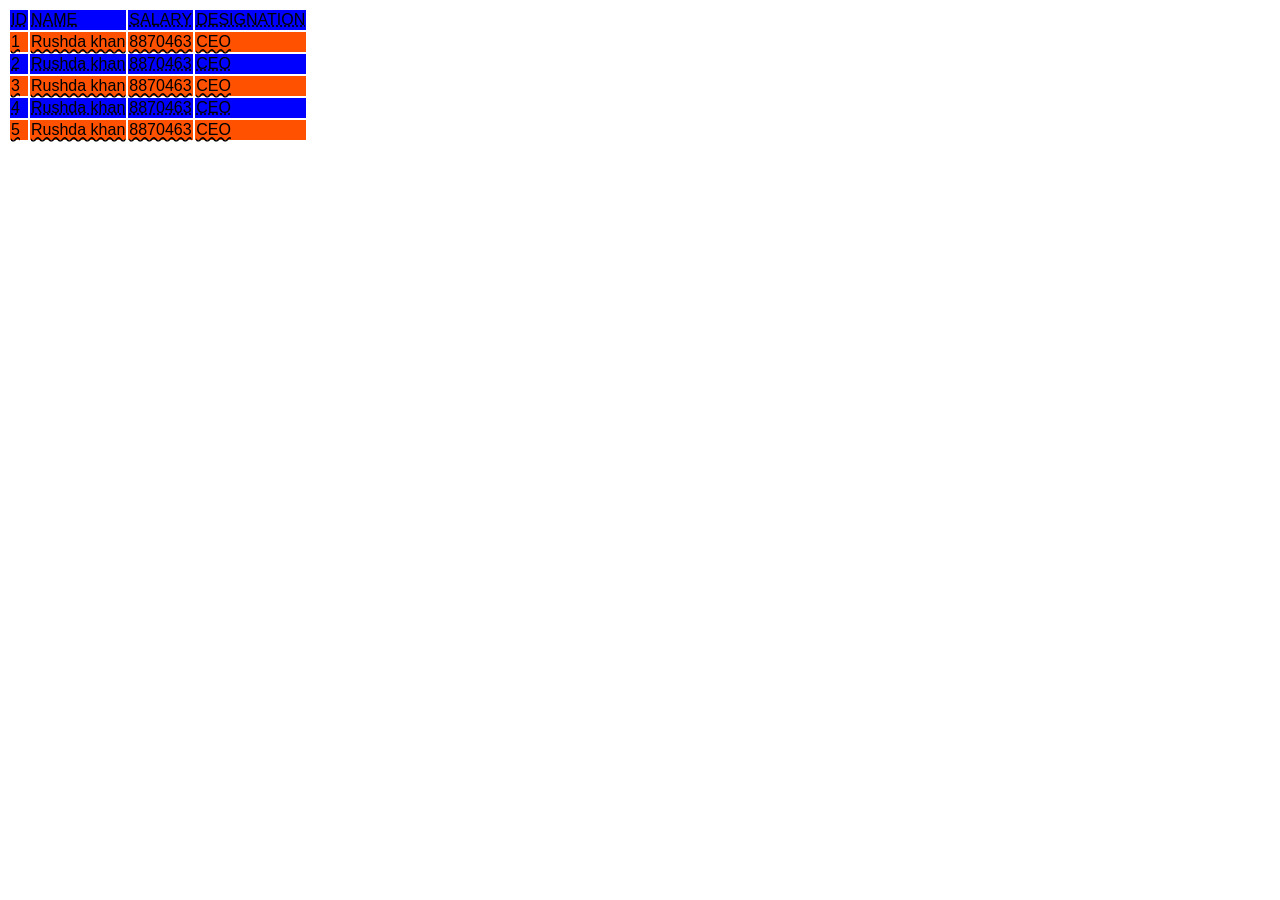
<file: index.html>
<!DOCTYPE html>
<html lang="en">
<head>
    <meta charset="UTF-8">
    <meta name="viewport" content="width=device-width, initial-scale=1.0">
    <title>Document</title>
    <style>
        *body{
    background-image:url();
    background-repeat: no-repeat;
    background-size: cover;
}
tr:nth-child(odd){
background-color:blue;
font-family: 'Franklin Gothic Medium', 'Arial Narrow', Arial, sans-serif;
text-decoration: underline dotted;

}
tr:nth-child(even){
background-color:rgb(255, 81, 0);
font-family: 'Trebuchet MS', 'Lucida Sans Unicode', 'Lucida Grande', 'Lucida Sans', Arial, sans-serif;
text-decoration: underline wavy;


}
td:hover{
    background-color: black;
    color:aliceblue;
    border:3px 4px 2px whitesmoke;
    border: radius 50%;
}
    </style>

</head>

<body>
    <table>
        <tr>
            <td>ID</td>
            <td>NAME</td>
            <td> SALARY</td>
            <td>DESIGNATION</td>
        </tr>

            <tr>
                <td>1</td>
                <td>Rushda khan</td>
                <td>8870463</td>
                <td>CEO</td>
            </tr>

            <tr>
                <td>2</td>
                <td>Rushda khan</td>
                <td>8870463</td>
                <td>CEO</td>
            </tr>

            <tr>
                <td>3</td>
                <td>Rushda khan</td>
                <td>8870463</td>
                <td>CEO</td>
            </tr>

            <tr>
                <td>4</td>
                <td>Rushda khan</td>
                <td>8870463</td>
                <td>CEO</td>
            </tr>

            <tr>
                <td>5</td>
                <td>Rushda khan</td>
                <td>8870463</td>
                <td>CEO</td>
            </tr>
    </table>
</body>
</html>
</file>
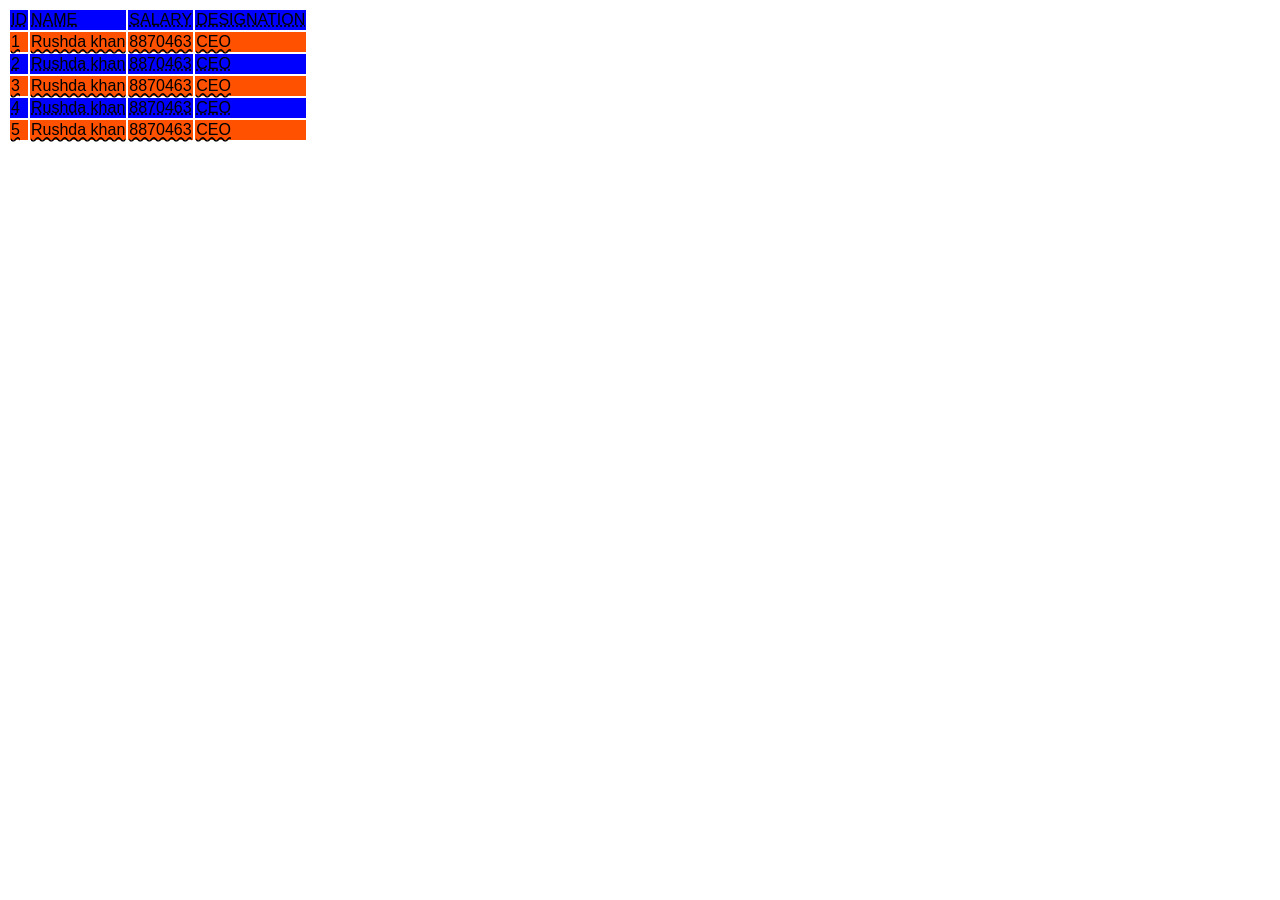
<file: UI/index.html>
<!DOCTYPE html>
<html lang="en">
<head>
    <meta charset="UTF-8">
    <meta name="viewport" content="width=device-width, initial-scale=1.0">
    <title>Document</title>
    <style>
        *body{
    background-image:url();
    background-repeat: no-repeat;
    background-size: cover;
}
tr:nth-child(odd){
background-color:blue;
font-family: 'Franklin Gothic Medium', 'Arial Narrow', Arial, sans-serif;
text-decoration: underline dotted;

}
tr:nth-child(even){
background-color:rgb(255, 81, 0);
font-family: 'Trebuchet MS', 'Lucida Sans Unicode', 'Lucida Grande', 'Lucida Sans', Arial, sans-serif;
text-decoration: underline wavy;


}
td:hover{
    background-color: black;
    color:aliceblue;
    border:3px 4px 2px whitesmoke;
    border: radius 50%;
}
    </style>

</head>

<body>
    <table>
        <tr>
            <td>ID</td>
            <td>NAME</td>
            <td> SALARY</td>
            <td>DESIGNATION</td>
        </tr>

            <tr>
                <td>1</td>
                <td>Rushda khan</td>
                <td>8870463</td>
                <td>CEO</td>
            </tr>

            <tr>
                <td>2</td>
                <td>Rushda khan</td>
                <td>8870463</td>
                <td>CEO</td>
            </tr>

            <tr>
                <td>3</td>
                <td>Rushda khan</td>
                <td>8870463</td>
                <td>CEO</td>
            </tr>

            <tr>
                <td>4</td>
                <td>Rushda khan</td>
                <td>8870463</td>
                <td>CEO</td>
            </tr>

            <tr>
                <td>5</td>
                <td>Rushda khan</td>
                <td>8870463</td>
                <td>CEO</td>
            </tr>
    </table>
</body>
</html>
</file>
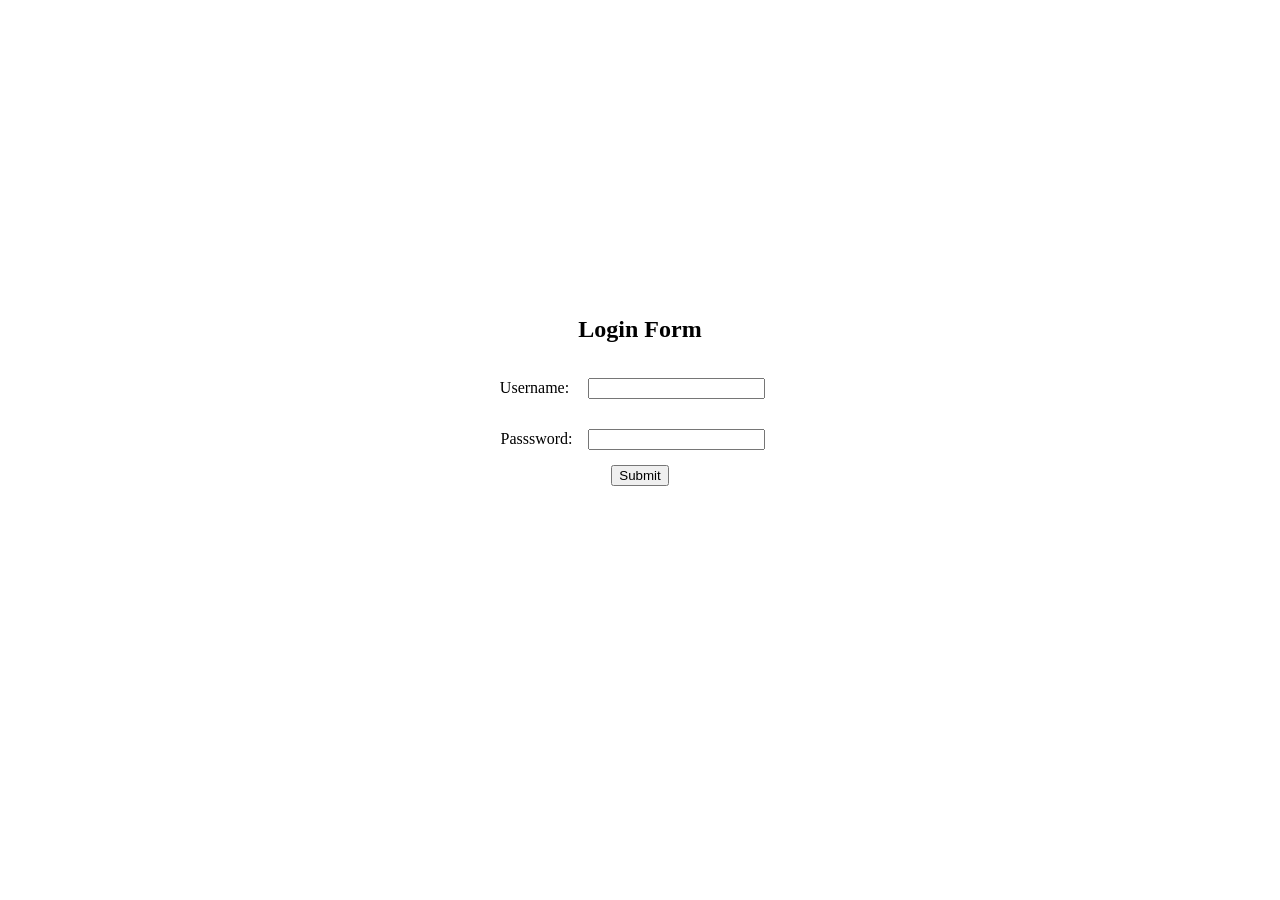
<file: form.html>
<!DOCTYPE html>
<html lang="en">
<head>
    <meta charset="UTF-8">
    <meta name="viewport" content="width=device-width, initial-scale=1.0">
    <title>Document</title>
    <style>
        body{
            background-image:url();
        }
        div{
           text-align:center;
           margin:25%;
        }
        input{
            margin:15px;
        }
    </style>
</head>
<body>
    <div>
    <form action="">
        <h2>Login Form</h2>
        Username: <input type="text"><br>
        Passsword:<input type="password"><br>
        <button type="submit">Submit</button>
    </form>
    </div>
</body>
</html>
</file>
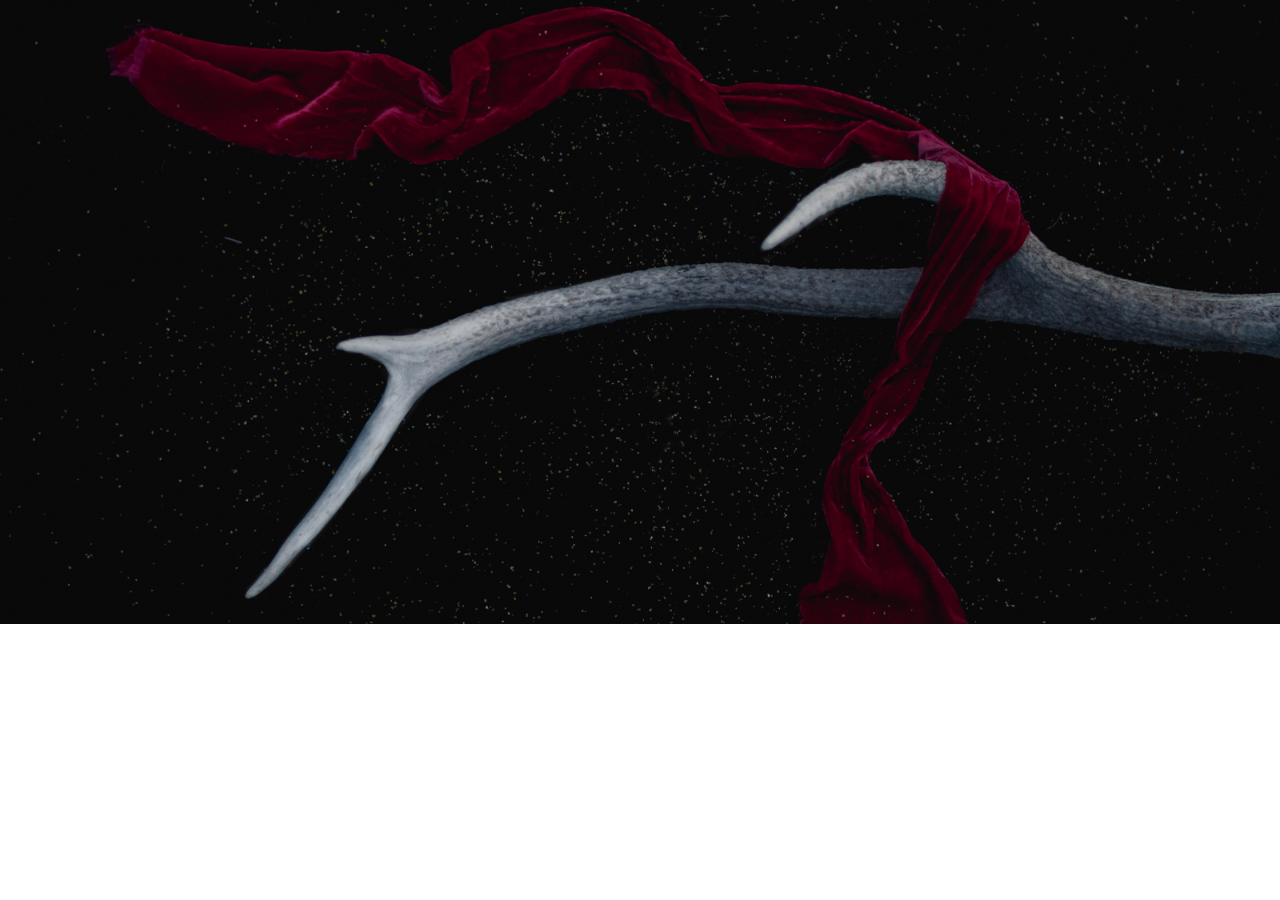
<file: Image.html>
<!DOCTYPE html>
<html lang="en">
<head>
    <meta charset="UTF-8">
    <meta name="viewport" content="width=device-width, initial-scale=1.0">
    <title>Document</title>
    <style>
        body{
            background-image:url("ad_img.png");
            background-repeat:no-repeat;
            background-size:cover;
        }

    </style>
</head>
<body>
    
</body>
</html>
</file>
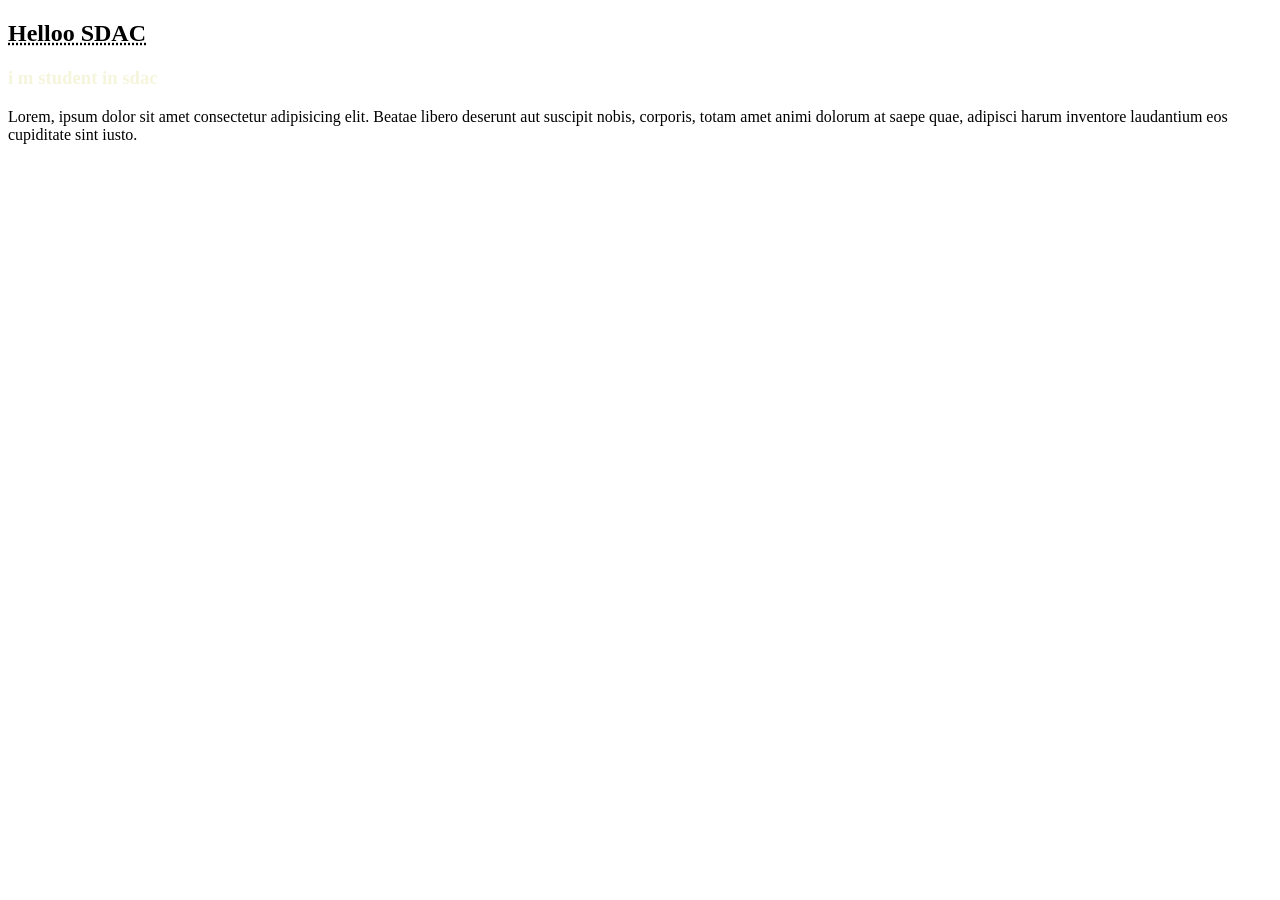
<file: inline.html>
<!DOCTYPE html>
<html lang="en">
<head>
    <meta charset="UTF-8">
    <meta name="viewport" content="width=device-width, initial-scale=1.0">
    <title>Document</title>
    <!-- internal -->
     <style>
        h2{
text-transform: capitalize;
text-decoration: underline dotted;
        }
     </style>
     <style src="style1.css"></style>
     </style>
</head>
<body>
    <h2>Helloo SDAC</h2>
    <h3 style="text-transform: lowercase;color:beige">I m student in Sdac</h3>
    <p>Lorem, ipsum dolor sit amet consectetur adipisicing elit. Beatae libero deserunt aut suscipit nobis, corporis, 
        totam amet animi dolorum at saepe quae, adipisci harum inventore laudantium eos cupiditate sint iusto.</p>
</body>
</html>
</file>
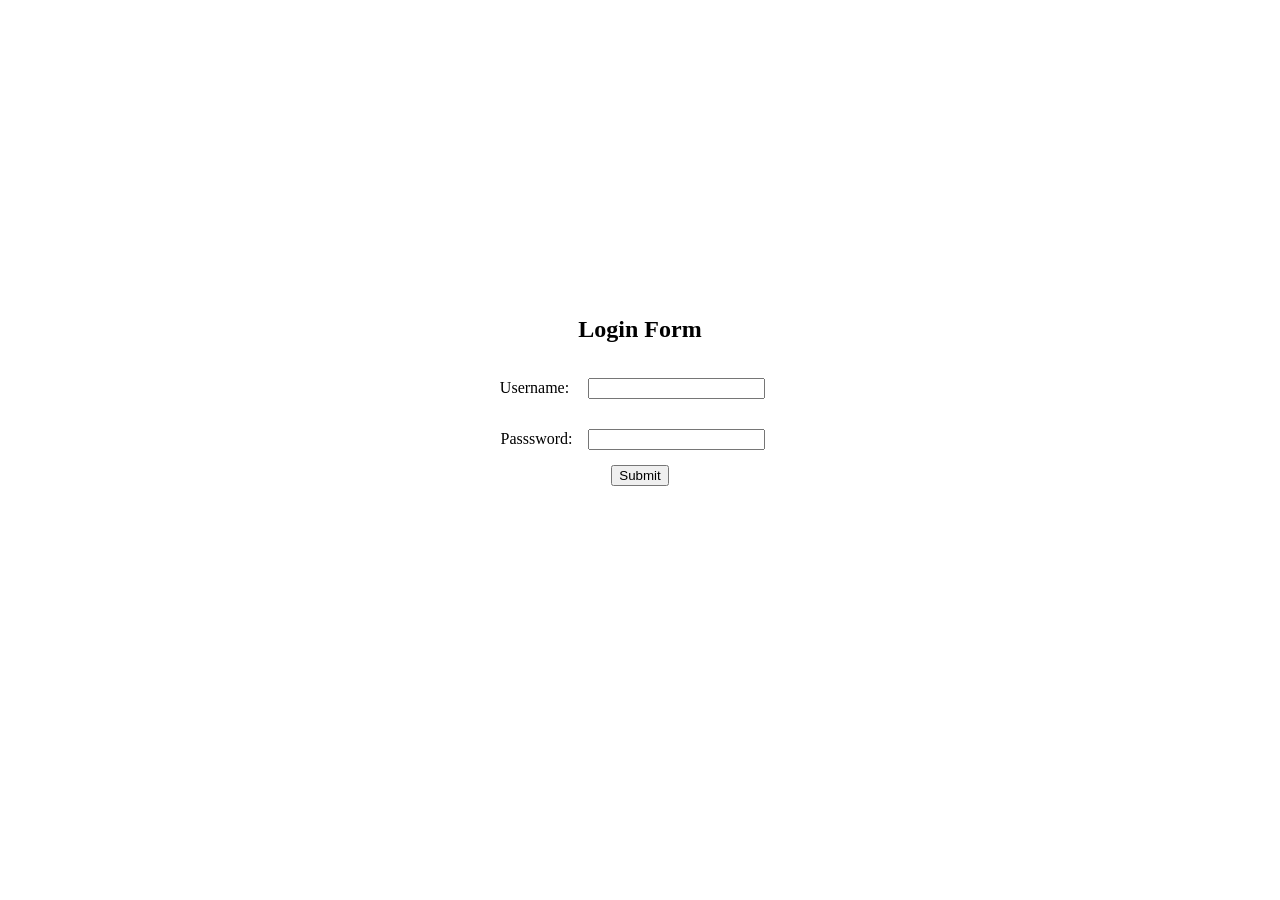
<file: UI/form.html>
<!DOCTYPE html>
<html lang="en">
<head>
    <meta charset="UTF-8">
    <meta name="viewport" content="width=device-width, initial-scale=1.0">
    <title>Document</title>
    <style>
        body{
            background-image:url();
        }
        div{
           text-align:center;
           margin:25%;
        }
        input{
            margin:15px;
        }
    </style>
</head>
<body>
    <div>
    <form action="">
        <h2>Login Form</h2>
        Username: <input type="text"><br>
        Passsword:<input type="password"><br>
        <button type="submit">Submit</button>
    </form>
    </div>
</body>
</html>
</file>
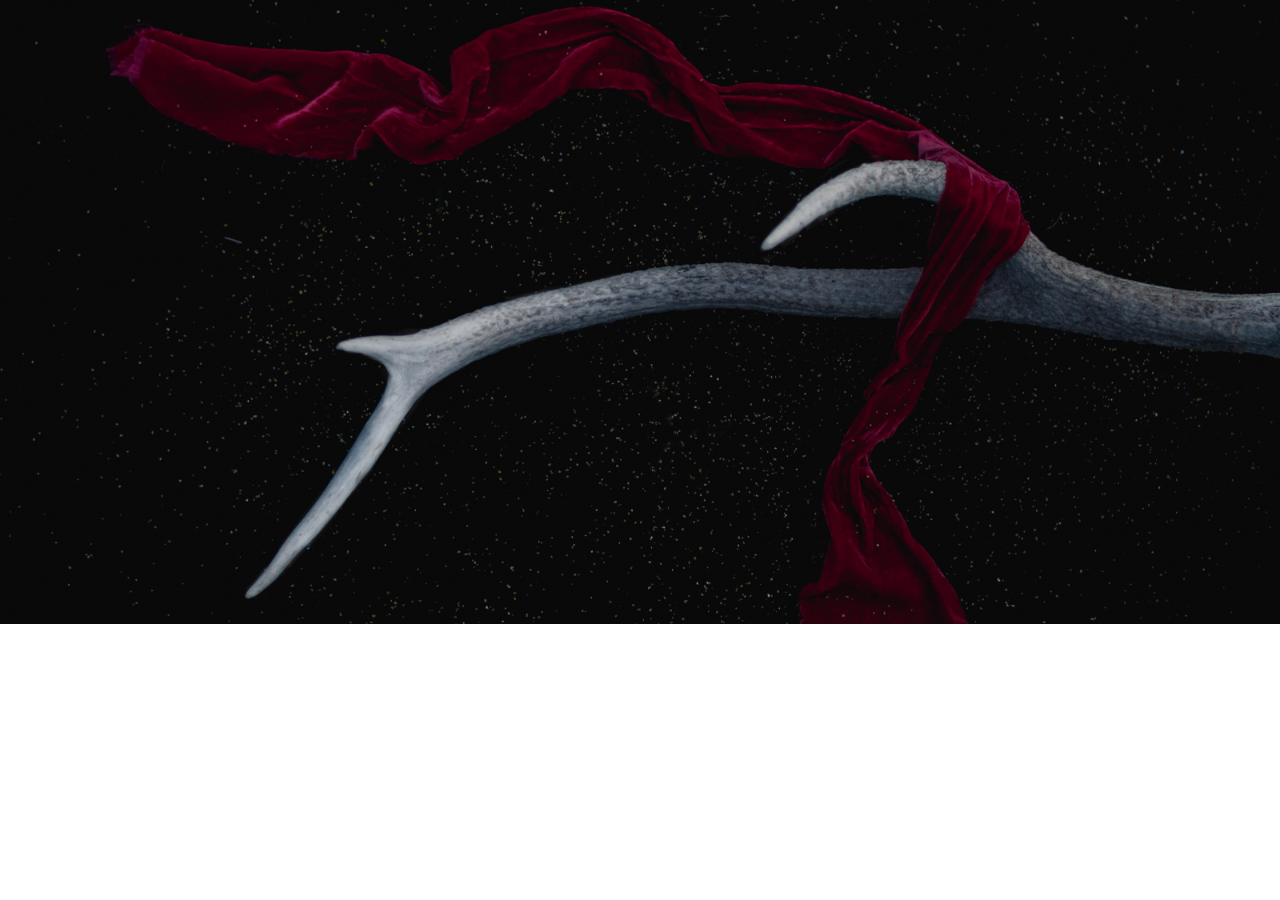
<file: UI/Image.html>
<!DOCTYPE html>
<html lang="en">
<head>
    <meta charset="UTF-8">
    <meta name="viewport" content="width=device-width, initial-scale=1.0">
    <title>Document</title>
    <style>
        body{
            background-image:url("ad_img.png");
            background-repeat:no-repeat;
            background-size:cover;
        }

    </style>
</head>
<body>
    
</body>
</html>
</file>
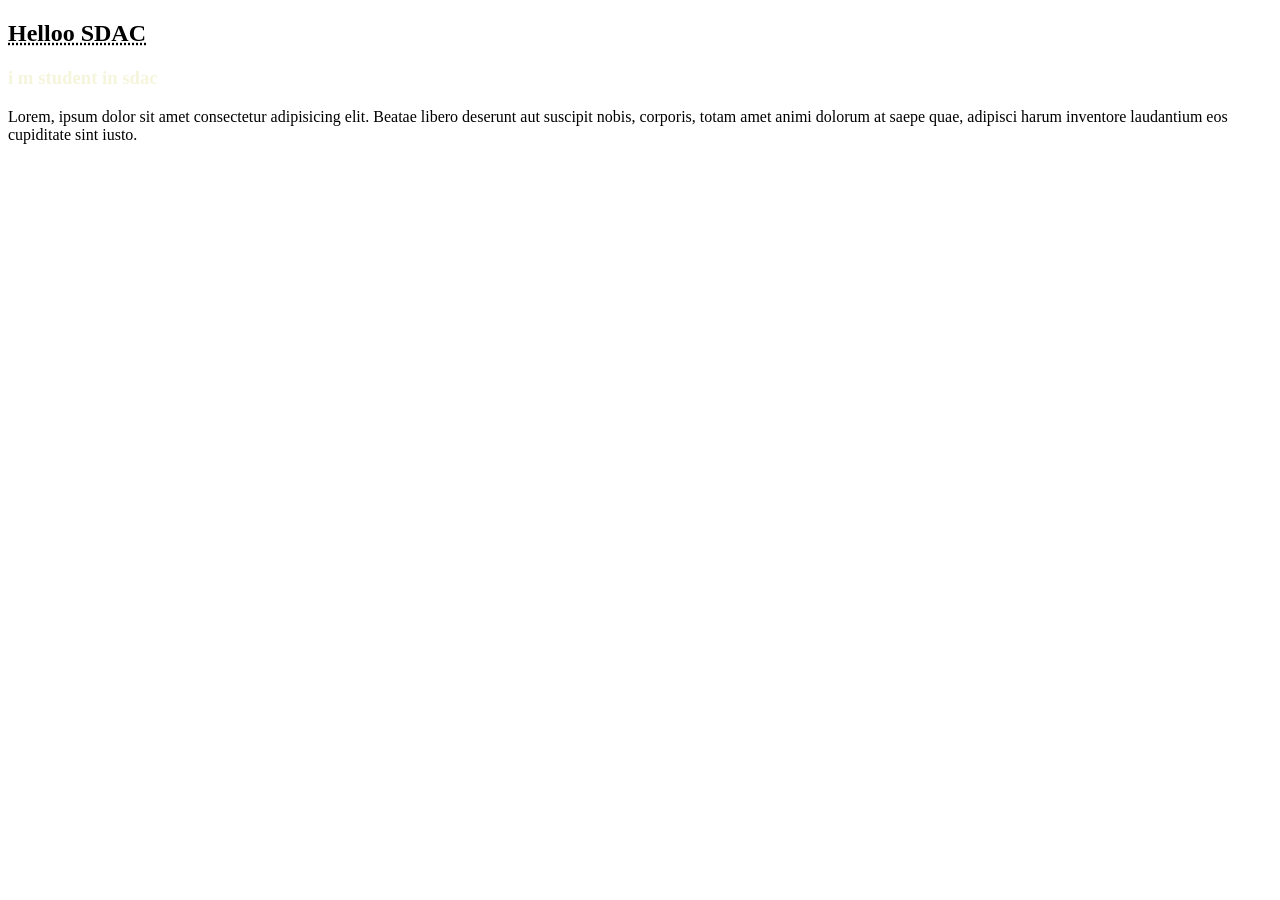
<file: UI/inline.html>
<!DOCTYPE html>
<html lang="en">
<head>
    <meta charset="UTF-8">
    <meta name="viewport" content="width=device-width, initial-scale=1.0">
    <title>Document</title>
    <!-- internal -->
     <style>
        h2{
text-transform: capitalize;
text-decoration: underline dotted;
        }
     </style>
     <style src="style1.css"></style>
     </style>
</head>
<body>
    <h2>Helloo SDAC</h2>
    <h3 style="text-transform: lowercase;color:beige">I m student in Sdac</h3>
    <p>Lorem, ipsum dolor sit amet consectetur adipisicing elit. Beatae libero deserunt aut suscipit nobis, corporis, 
        totam amet animi dolorum at saepe quae, adipisci harum inventore laudantium eos cupiditate sint iusto.</p>
</body>
</html>
</file>
